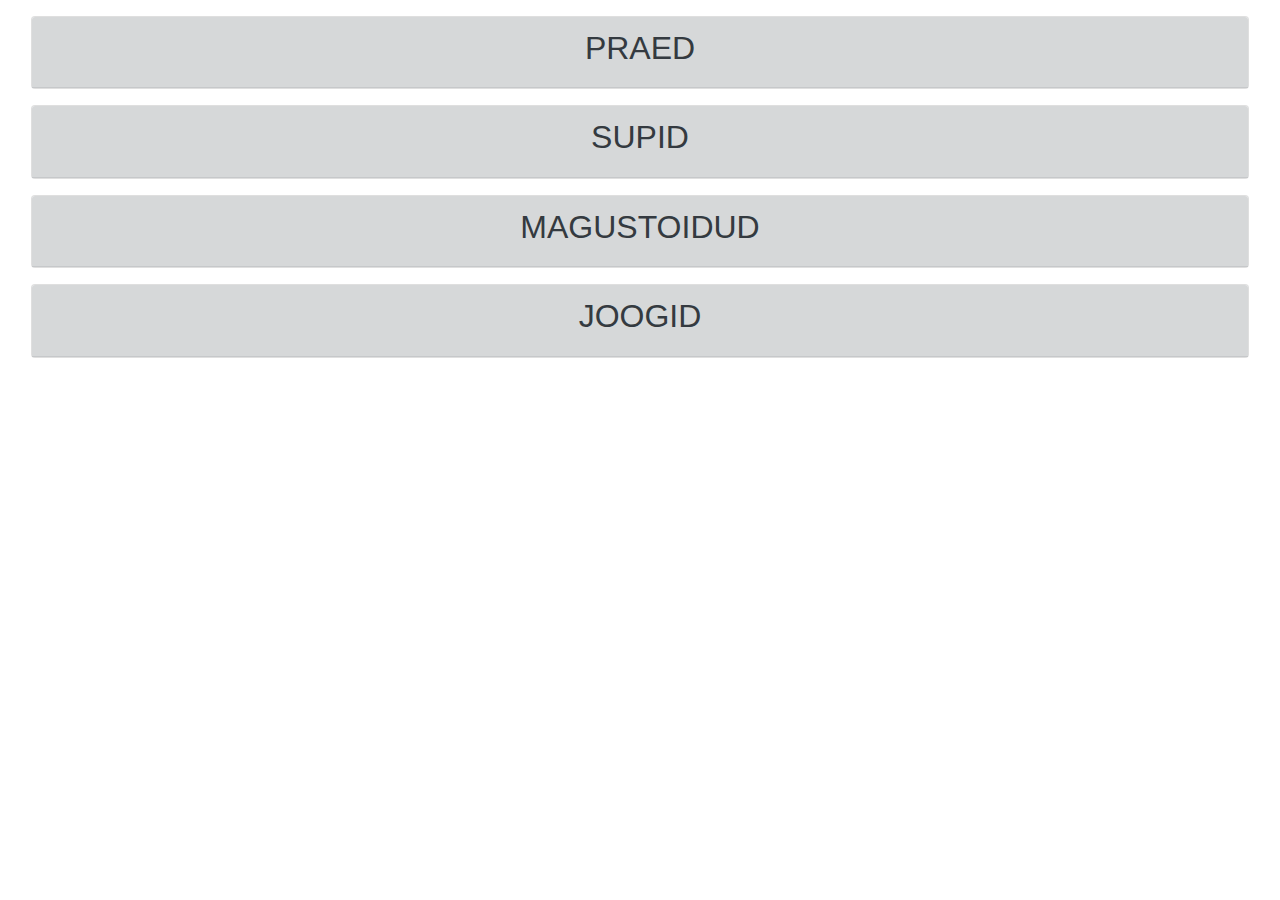
<file: menu/index.html>
<!DOCTYPE html>
<html lang="et">
    <head>
        <meta charset="UTF-8">
        <meta name="viewport" content="width=device-width, initial-scale=1.0">
        <meta http-equiv="X-UA-Compatible" content="ie=edge">
        <title>Sookla menuu</title>
        <link rel="stylesheet" href="css/style.css">
        <link rel="stylesheet" href="https://stackpath.bootstrapcdn.com/bootstrap/4.2.1/css/bootstrap.min.css">
        <link rel="stylesheet" href="https://use.fontawesome.com/releases/v5.6.3/css/all.css" integrity="sha384-UHRtZLI+pbxtHCWp1t77Bi1L4ZtiqrqD80Kn4Z8NTSRyMA2Fd33n5dQ8lWUE00s/"
              crossorigin="anonymous">
    </head>
    <body>
        <div class="container-fluid text-center">
            <div class="row">
                <div class="col">
                    <div id="accordion">
                        <div class="card m-3">
                            <div class="card-header alert-dark">
                                <a href="#praed" data-parent="#accordion" data-toggle="collapse" >
                                    <h2 class="text-dark">PRAED <i class="fas fa-utensils"></i></h2>
                                </a>
                            </div>
                            <div id="praed" class="collapse">
                                <ul class="list-group">
                                    <li class="list-group-item">
                                        <p class="mb-0">Sealihapada ploomide ja aprikoosiga <br>
                                            <span class="small text-secondary">sealihapada, lisand, salat, leib</span><br>
                                            <span class="badge badge-info">2.65&euro;</span>
                                            <span class="badge badge-success">2.25&euro;</span>
                                        </p>
                                    </li>
                                    <li class="list-group-item">
                                        <p class="mb-0">Praetud kanakints <br>
                                            <span class="small text-secondary">praetud kana, lisand, salat, leib</span><br>
                                            <span class="badge badge-info">2.50&euro;</span>
                                            <span class="badge badge-success">2.13&euro;</span>
                                        </p>
                                    </li>
                                    <li class="list-group-item">
                                        <p class="mb-0">Hakklihakaste <br>
                                            <span class="small text-secondary">hakklihakaste, lisand, salat, leib</span><br>
                                            <span class="badge badge-info">2.45&euro;</span>
                                            <span class="badge badge-success">2.08&euro;</span>
                                        </p>
                                    </li>
                                    <li class="list-group-item">
                                        <p class="mb-0">Kartul, kaste, salat, leib <br>
                                            <span class="badge badge-info">1.38&euro;</span>
                                            <span class="badge badge-success">1.17&euro;</span>
                                        </p>
                                    </li>
                                    <li class="list-group-item">
                                        <p class="mb-0">Hakklihakaste 1/2<br>
                                            <span class="small text-secondary">hakklihakaste, lisand, salat, leib</span><br>
                                            <span class="badge badge-info">1.30&euro;</span>
                                            <span class="badge badge-success">1.11&euro;</span>
                                        </p>
                                    </li>
                                </ul>
                            </div>
                        </div>
                        <div class="card m-3">
                            <div class="card-header alert-dark">
                                <a href="#supid" data-parent="#accordion" data-toggle="collapse" >
                                    <h2 class="text-dark">SUPID <i class="fas fa-utensil-spoon"></i></h2>
                                </a>
                            </div>
                            <div id="supid" class="collapse">
                                <ul class="list-group">
                                    <li class="list-group-item">
                                        <p class="mb-0">Rassolnik <br>
                                            <span class="small text-secondary">supp, hapukoor, leib</span><br>
                                            <span class="badge badge-info">1.10&euro;</span>
                                            <span class="badge badge-success">0.94&euro;</span>
                                        </p>
                                    </li>
                                </ul>
                            </div>
                        </div>
                        <div class="card m-3">
                            <div class="card-header alert-dark">
                                <a href="#magus" data-parent="#accordion" data-toggle="collapse" >
                                    <h2 class="text-dark">MAGUSTOIDUD <i class="fas fa-cookie-bite"></i></h2>
                                </a>
                            </div>
                            <div id="magus" class="collapse">
                                <ul class="list-group">
                                    <li class="list-group-item">
                                        <p class="mb-0">Rosinakisell vahukoorega <br>
                                            <span class="badge badge-info">1.05&euro;</span>
                                            <span class="badge badge-success">0.90&euro;</span>
                                        </p>
                                    </li>
                                </ul>
                            </div>
                        </div>
                        <div class="card m-3">
                            <div class="card-header alert-dark">
                                <a href="#joogid" data-parent="#accordion" data-toggle="collapse" >
                                    <h2 class="text-dark">JOOGID <i class="fas fa-glass-whiskey"></i></h2>
                                </a>
                            </div>
                            <div id="joogid" class="collapse">
                                <ul class="list-group">
                                    <li class="list-group-item">
                                        <p class="mb-0">Mahl <span class="badge badge-info">0.60&euro;</span></p>
                                    </li>
                                    <li class="list-group-item">
                                        <p class="mb-0">Morss <span class="badge badge-info">0.25&euro;</span></p>
                                    </li>
                                    <li class="list-group-item">
                                        <p class="mb-0">Piim <span class="badge badge-info">0.30&euro;</span></p>
                                    </li>
                                    <li class="list-group-item">
                                        <p class="mb-0">Keefir <span class="badge badge-info">0.39&euro;</span></p>
                                    </li>
                                </ul>
                            </div>
                        </div>
                    </div>
                </div>
            </div>
        </div>
    </body>
    <!-- Optional JavaScript -->
    <!-- jQuery first, then Popper.js, then Bootstrap JS -->
    <script src="https://code.jquery.com/jquery-3.3.1.min.js" integrity="sha256-FgpCb/KJQlLNfOu91ta32o/NMZxltwRo8QtmkMRdAu8=" crossorigin="anonymous"></script>
    <script src="https://cdnjs.cloudflare.com/ajax/libs/popper.js/1.14.3/umd/popper.min.js" integrity="sha384-ZMP7rVo3mIykV+2+9J3UJ46jBk0WLaUAdn689aCwoqbBJiSnjAK/l8WvCWPIPm49" crossorigin="anonymous"></script>
    <script src="https://stackpath.bootstrapcdn.com/bootstrap/4.1.3/js/bootstrap.min.js" integrity="sha384-ChfqqxuZUCnJSK3+MXmPNIyE6ZbWh2IMqE241rYiqJxyMiZ6OW/JmZQ5stwEULTy" crossorigin="anonymous"></script>
    <!--<script>-->
        <!--$('.port-item').click(function () {-->
            <!--$('.collapse').collapse('hide');-->
        <!--});-->
    <!--</script>-->
</html>
</file>
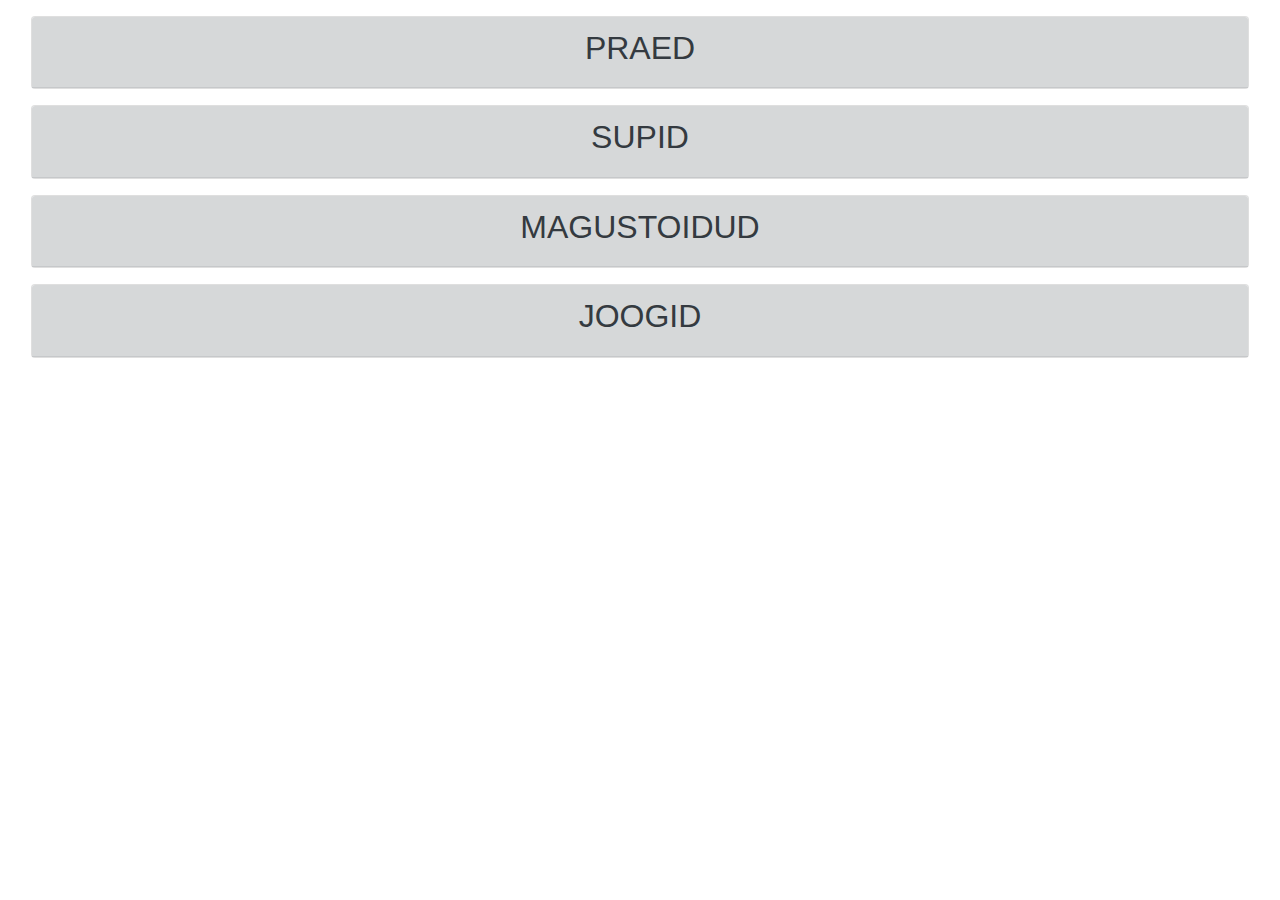
<file: menu/menyy.html>
<!DOCTYPE html>
<html lang="et">
<head>
    <meta charset="UTF-8">
    <meta name="viewport" content="width=device-width, initial-scale=1.0">
    <meta http-equiv="X-UA-Compatible" content="ie=edge">
    <title>Sookla menuu</title>
    <link rel="stylesheet" href="css/style.css">
    <link rel="stylesheet" href="https://stackpath.bootstrapcdn.com/bootstrap/4.2.1/css/bootstrap.min.css">
    <link rel="stylesheet" href="https://use.fontawesome.com/releases/v5.6.3/css/all.css" integrity="sha384-UHRtZLI+pbxtHCWp1t77Bi1L4ZtiqrqD80Kn4Z8NTSRyMA2Fd33n5dQ8lWUE00s/"
          crossorigin="anonymous">
</head>
<body>
<div class="container-fluid text-center">
    <div class="row">
        <div class="col">
            <div id="accordion">
                <div class="card m-3">
                    <div class="card-header alert-dark">
                        <a href="#praed" data-parent="#accordion" data-toggle="collapse" >
                            <h2 class="text-dark">PRAED <i class="fas fa-utensils"></i></h2>
                        </a>
                    </div>
                    <div id="praed" class="collapse">
                        <ul class="list-group">
                            <li class="list-group-item">
                                <p class="mb-0">Sealihapada ploomide ja aprikoosiga <br>
                                    <span class="small text-secondary">sealihapada, lisand, salat, leib</span><br>
                                    <span class="badge badge-info">2.65&euro;</span>
                                    <span class="badge badge-success">2.25&euro;</span>
                                </p>
                            </li>
                            <li class="list-group-item">
                                <p class="mb-0">Praetud kanakints <br>
                                    <span class="small text-secondary">praetud kana, lisand, salat, leib</span><br>
                                    <span class="badge badge-info">2.50&euro;</span>
                                    <span class="badge badge-success">2.13&euro;</span>
                                </p>
                            </li>
                            <li class="list-group-item">
                                <p class="mb-0">Hakklihakaste <br>
                                    <span class="small text-secondary">hakklihakaste, lisand, salat, leib</span><br>
                                    <span class="badge badge-info">2.45&euro;</span>
                                    <span class="badge badge-success">2.08&euro;</span>
                                </p>
                            </li>
                            <li class="list-group-item">
                                <p class="mb-0">Kartul, kaste, salat, leib <br>
                                    <span class="badge badge-info">1.38&euro;</span>
                                    <span class="badge badge-success">1.17&euro;</span>
                                </p>
                            </li>
                            <li class="list-group-item">
                                <p class="mb-0">Hakklihakaste 1/2<br>
                                    <span class="small text-secondary">hakklihakaste, lisand, salat, leib</span><br>
                                    <span class="badge badge-info">1.30&euro;</span>
                                    <span class="badge badge-success">1.11&euro;</span>
                                </p>
                            </li>
                        </ul>
                    </div>
                </div>
                <div class="card m-3">
                    <div class="card-header alert-dark">
                        <a href="#supid" data-parent="#accordion" data-toggle="collapse" >
                            <h2 class="text-dark">SUPID <i class="fas fa-utensil-spoon"></i></h2>
                        </a>
                    </div>
                    <div id="supid" class="collapse">
                        <ul class="list-group">
                            <li class="list-group-item">
                                <p class="mb-0">Rassolnik <br>
                                    <span class="small text-secondary">supp, hapukoor, leib</span><br>
                                    <span class="badge badge-info">1.10&euro;</span>
                                    <span class="badge badge-success">0.94&euro;</span>
                                </p>
                            </li>
                        </ul>
                    </div>
                </div>
                <div class="card m-3">
                    <div class="card-header alert-dark">
                        <a href="#magus" data-parent="#accordion" data-toggle="collapse" >
                            <h2 class="text-dark">MAGUSTOIDUD <i class="fas fa-cookie-bite"></i></h2>
                        </a>
                    </div>
                    <div id="magus" class="collapse">
                        <ul class="list-group">
                            <li class="list-group-item">
                                <p class="mb-0">Rosinakisell vahukoorega <br>
                                    <span class="badge badge-info">1.05&euro;</span>
                                    <span class="badge badge-success">0.90&euro;</span>
                                </p>
                            </li>
                        </ul>
                    </div>
                </div>
                <div class="card m-3">
                    <div class="card-header alert-dark">
                        <a href="#joogid" data-parent="#accordion" data-toggle="collapse" >
                            <h2 class="text-dark">JOOGID <i class="fas fa-glass-whiskey"></i></h2>
                        </a>
                    </div>
                    <div id="joogid" class="collapse">
                        <ul class="list-group">
                            <li class="list-group-item">
                                <p class="mb-0">Mahl <span class="badge badge-info">0.60&euro;</span></p>
                            </li>
                            <li class="list-group-item">
                                <p class="mb-0">Morss <span class="badge badge-info">0.25&euro;</span></p>
                            </li>
                            <li class="list-group-item">
                                <p class="mb-0">Piim <span class="badge badge-info">0.30&euro;</span></p>
                            </li>
                            <li class="list-group-item">
                                <p class="mb-0">Keefir <span class="badge badge-info">0.39&euro;</span></p>
                            </li>
                        </ul>
                    </div>
                </div>
            </div>
        </div>
    </div>
</div>
</body>
<!-- Optional JavaScript -->
<!-- jQuery first, then Popper.js, then Bootstrap JS -->
<script src="https://code.jquery.com/jquery-3.3.1.min.js" integrity="sha256-FgpCb/KJQlLNfOu91ta32o/NMZxltwRo8QtmkMRdAu8=" crossorigin="anonymous"></script>
<script src="https://cdnjs.cloudflare.com/ajax/libs/popper.js/1.14.3/umd/popper.min.js" integrity="sha384-ZMP7rVo3mIykV+2+9J3UJ46jBk0WLaUAdn689aCwoqbBJiSnjAK/l8WvCWPIPm49" crossorigin="anonymous"></script>
<script src="https://stackpath.bootstrapcdn.com/bootstrap/4.1.3/js/bootstrap.min.js" integrity="sha384-ChfqqxuZUCnJSK3+MXmPNIyE6ZbWh2IMqE241rYiqJxyMiZ6OW/JmZQ5stwEULTy" crossorigin="anonymous"></script>
<!--<script>-->
<!--$('.port-item').click(function () {-->
<!--$('.collapse').collapse('hide');-->
<!--});-->
<!--</script>-->
</html>
</file>
<file: menu/css/style.css>
a {
    text-decoration: none;
}

a:hover {
    text-decoration: none !important;
}

ul {
    list-style-type: none;
}

h2 {
    text-transform: uppercase;
}
</file>
